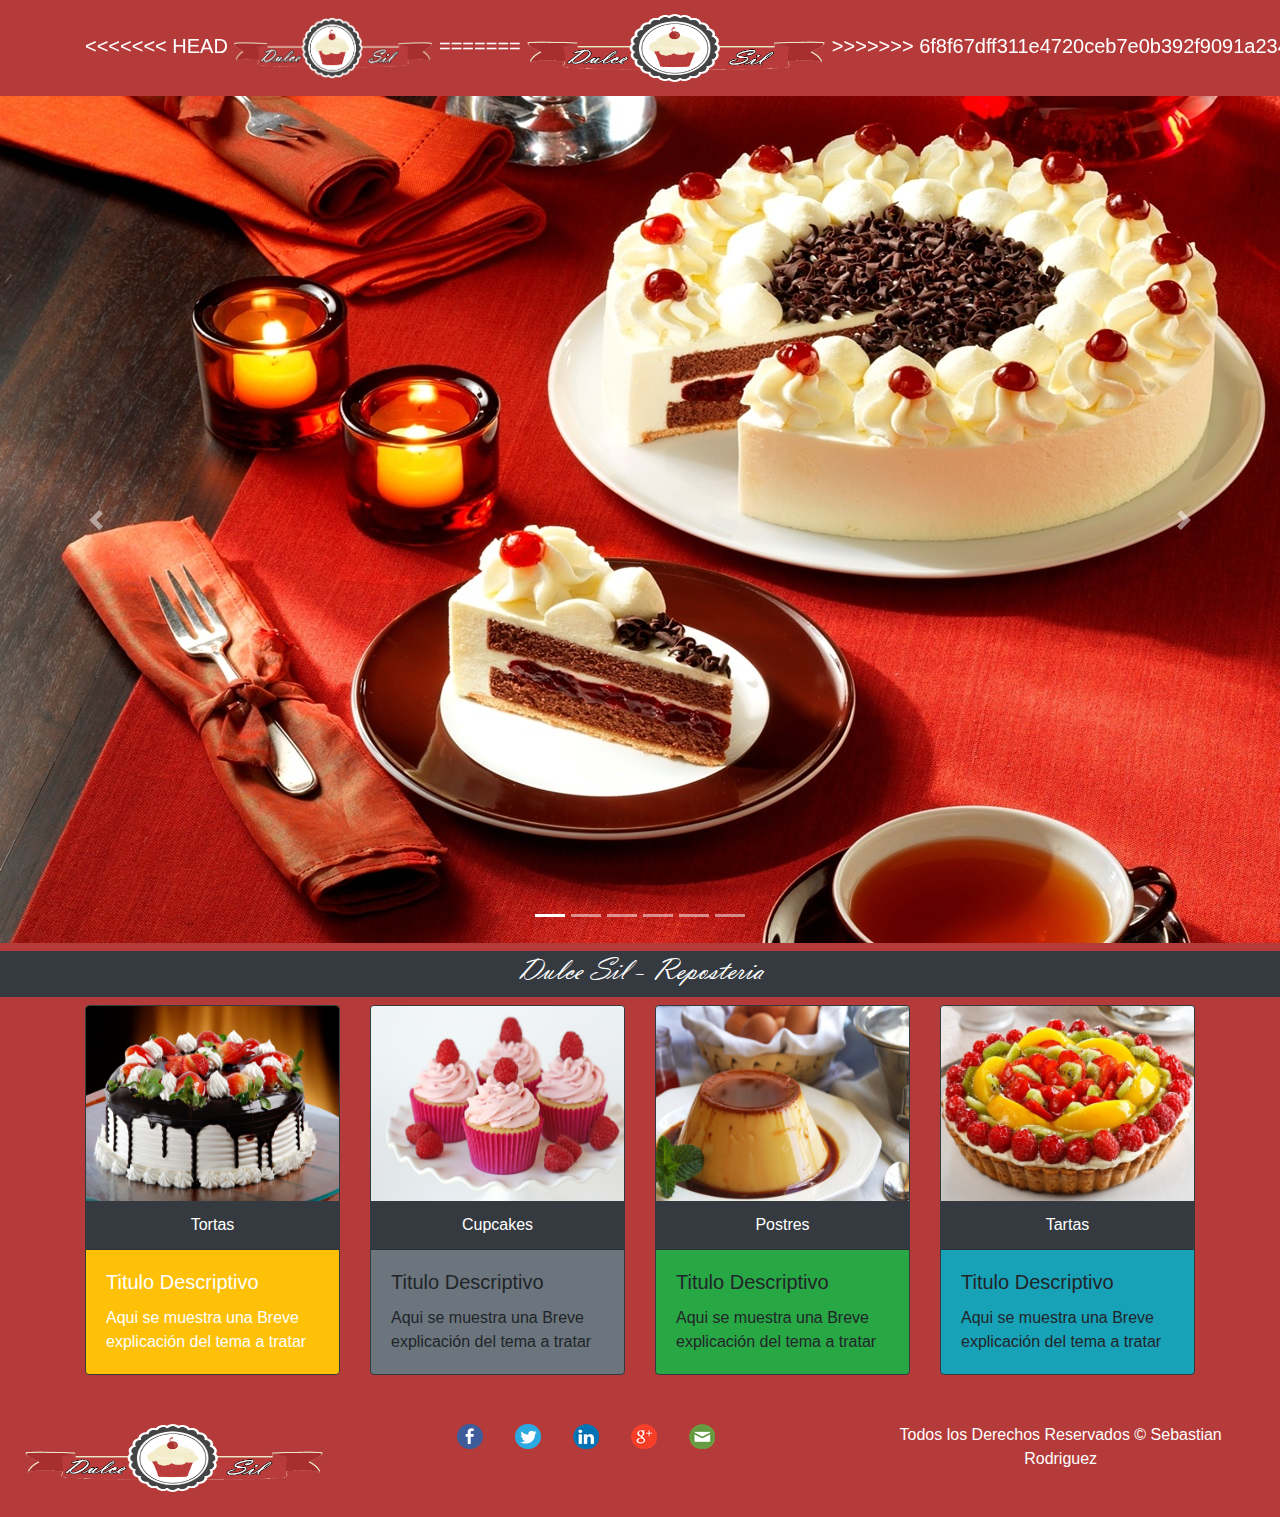
<file: index.html>
<!DOCTYPE html>
<html>
<head>
	<title>Sil Reposteria</title>
  <meta charset="utf-8">
  <meta name="viewport" content="width=device-width, initial-scale=1, shrink-to-fit=no">
  <link rel="shortcut icon" href="imagenes/icono.ico" type="image/x-icon">
	<link rel="stylesheet" type="text/css" href="css/bootstrap.css">
  <link rel="stylesheet" type="text/css" href="css/fondoFont.css">

</head>

<body>
<!-- Navigation -->
    <nav class="navbar navbar-expand-lg navbar-dark bg-black fixed-top">
      <div class="container ">
        <a class="navbar-brand" href="index.html">
<<<<<<< HEAD
          <img src="imagenes/logoMenu.png" width="200" alt="" style="">
=======
          <img src="imagenes/logo.png" width="300" height="70" alt="logo">
>>>>>>> 6f8f67dff311e4720ceb7e0b392f9091a234cfde
        </a>
        <button class="navbar-toggler" type="button" data-toggle="collapse" data-target="#navbarResponsive" aria-controls="navbarResponsive" aria-expanded="false" aria-label="Toggle navigation">
          <span class="navbar-toggler-icon"></span>
        </button>
        <div class="collapse navbar-collapse" id="navbarResponsive">
          <ul class="navbar-nav ml-auto">
            <li class="nav-item active">
              <a class="nav-link" href="#">Inicio
                <span class="sr-only">(current)</span>
              </a>
            </li>
            <li class="nav-item">
              <a class="nav-link" href="html/Nosotros.html">Nosotros</a>
            </li>
            <li class="nav-item">
              <a class="nav-link" href="html/servicios.html">Servicios</a>
            </li>
            <li class="nav-item">
              <a class="nav-link" href="html/contacto.html">Contactanos</a>
            </li>
          </ul>
        </div>
      </div>
    </nav>
<!-- Navigation -->


<!--carrusel-->
<div class="row mt-5"></div>
<div class="row mt-5"></div>
<div id="carouselExampleIndicators" class="carousel slide" data-ride="carousel">
  <ol class="carousel-indicators">
    <li data-target="#carouselExampleIndicators" data-slide-to="0" class="active"></li>
    <li data-target="#carouselExampleIndicators" data-slide-to="1"></li>
    <li data-target="#carouselExampleIndicators" data-slide-to="2"></li>
    <li data-target="#carouselExampleIndicators" data-slide-to="3"></li>
    <li data-target="#carouselExampleIndicators" data-slide-to="4"></li>
    <li data-target="#carouselExampleIndicators" data-slide-to="5"></li>
  </ol>
  <div class="carousel-inner">
    <div class="carousel-item active">
      <img class="d-block w-100" src="imagenes/Carrusel/imagen1.jpg" alt="First slide">
    </div>
    <div class="carousel-item">
      <img class="d-block w-100" src="imagenes/Carrusel/imagen2.jpg" alt="Second slide">
    </div>
    <div class="carousel-item">
      <img class="d-block w-100" src="imagenes/Carrusel/imagen3.jpg" alt="Third slide">
    </div>

    <div class="carousel-item">
      <img class="d-block w-100" src="imagenes/Carrusel/imagen4.jpg" alt="four slide">
    </div>
    <div class="carousel-item">
      <img class="d-block w-100" src="imagenes/Carrusel/imagen5.jpg" alt="five slide">
    </div>
    <div class="carousel-item">
      <img class="d-block w-100" src="imagenes/Carrusel/imagen6.jpg" alt="six slide">
    </div>
  </div>

  <a class="carousel-control-prev" href="#carouselExampleIndicators" role="button" data-slide="prev">
    <span class="carousel-control-prev-icon" aria-hidden="true"></span>
    <span class="sr-only">Previous</span>
  </a>
  <a class="carousel-control-next" href="#carouselExampleIndicators" role="button" data-slide="next">
    <span class="carousel-control-next-icon" aria-hidden="true"></span>
    <span class="sr-only">Next</span>
  </a>
</div>
<!--carrusel-->

    <div class="row bg-dark mt-2 mb-2">
         <h2 class="container text-center text-white" style="font-family: fuenteletra">Dulce Sil - Reposteria</h2>
    </div>

<section class="container">
 <div class="row">
       <div class="col-sm-6 col-md-3">
        <div class="card text-white bg-warning mb-3  d-flex justify-content-center border-dark">
          <img class="card-img-top" src="imagenes/Cards/tortas.jpg" alt="Card image cap">
          <div class="card-header bg-dark text-center text-white">Tortas</div>
          <div class="card-body">
            <h5 class="card-title">Titulo Descriptivo</h5>
        <p class="card-text">Aqui se muestra una Breve explicación del tema a tratar</p>
            <!-- <a href="#" class="btn btn-primary" data-toggle="modal" data-target="#Modal2">Mas Información</a> -->
          </div>
        </div>
      </div>
 

  <div class="col-sm-6 col-md-3">
    <div class="card mb-3 bg-secondary d-flex justify-content-center border-dark">
      <img class="card-img-top" src="imagenes/Cards/Cupcakes.jpg" alt="Card image cap">
      <div class="card-header bg-dark text-center text-white">Cupcakes</div>
      <div class="card-body">
        <h5 class="card-title">Titulo Descriptivo</h5>
        <p class="card-text">Aqui se muestra una Breve explicación del tema a tratar</p>
        <!-- <a href="#" class="btn btn-primary">Mas Información</a> -->
      </div>
    </div>
  </div>


  <div class="col-sm-6 col-md-3">
    <div class="card mb-3 bg-success d-flex justify-content-center border-dark">
      <img class="card-img-top" src="imagenes/Cards/postres.jpg" alt="Card image cap">
      <div class="card-header bg-dark text-center text-white">Postres</div>
      <div class="card-body">
        <h5 class="card-title">Titulo Descriptivo</h5>
        <p class="card-text">Aqui se muestra una Breve explicación del tema a tratar</p>
        <!-- <a href="#" class="btn btn-primary">Mas Información</a> -->
      </div>
    </div>
  </div>

  <div class="col-sm-6 col-md-3">
    <div class="card mb-3 bg-info d-flex justify-content-center border-dark">
      <img class="card-img-top" src="imagenes/Cards/tartas.jpg" alt="Card image cap">
      <div class="card-header bg-dark text-center text-white">Tartas</div>      
      <div class="card-body">
        <h5 class="card-title">Titulo Descriptivo</h5>
        <p class="card-text">Aqui se muestra una Breve explicación del tema a tratar</p>
        <!-- <a href="#" class="btn btn-primary">Mas Información</a> -->
      </div>
    </div>
  </div>

</div>
</section>




<div class="row">
<footer class="container-fluid mt-2 mb-0 bg-black d-none d-sm-block">

  <div class="row d-flex p-4">
    <!-- primer columna (imagen del logo) -->
    <div class="col-sm-4">
      <img class="" src="imagenes/logo.png" width="300" height="70">
    </div>
    <!-- primer columna (imagen del logo) -->


    <!--Botones de las Redes Sociales-->
    <div class="col-sm-4">
           <div class="text-center">
              <ul class="list-unstyled list-inline d-flex justify-content-left">
                  <li class="list-inline-item">
                    <a class="btn-sm mx-1" href="https://www.facebook.com/" target="_blank">
                      <img src="imagenes/botones/f-facebook.png">
                    </a>
                  </li>

                  <li class="list-inline-item">
                    <a class="btn-sm mx-1" href="https://twitter.com/" target="_blank">
                      <img src="imagenes/botones/f-twitter.png">
                    </a>
                  </li>
                  <li class="list-inline-item">
                    <a class="btn-sm mx-1" href="https://twitter.com/" target="_blank">
                      <img src="imagenes/botones/linkedin.png">
                    </a>
                  </li>
                  <li class="list-inline-item">
                    <a class="btn-sm mx-1" href="https://plus.google.com/" target="_blank">
                      <img src="imagenes/botones/google.png">
                    </a>
                  </li>
                  <li class="list-inline-item">
                    <a class="btn-sm mx-1" href="mailto:example@email.com">
                      <img src="imagenes/botones/email.png">
                    </a>
                </li>
              </ul>
          </div>   
    </div>
    <!--Botones de las Redes Sociales-->


    <!-- copyright -->
    <div class="col-sm-4 text-white d-flex justify-content-center text-center ">
      Todos los Derechos Reservados &copy; Sebastian Rodriguez
    </div>
    <!-- copyright -->

  </div>
</footer>
</div>

<script src="js/jquery-3.3.1.min.js"></script>
<script src="js/bootstrap.min.js"></script>


</body>
</html>
</file>
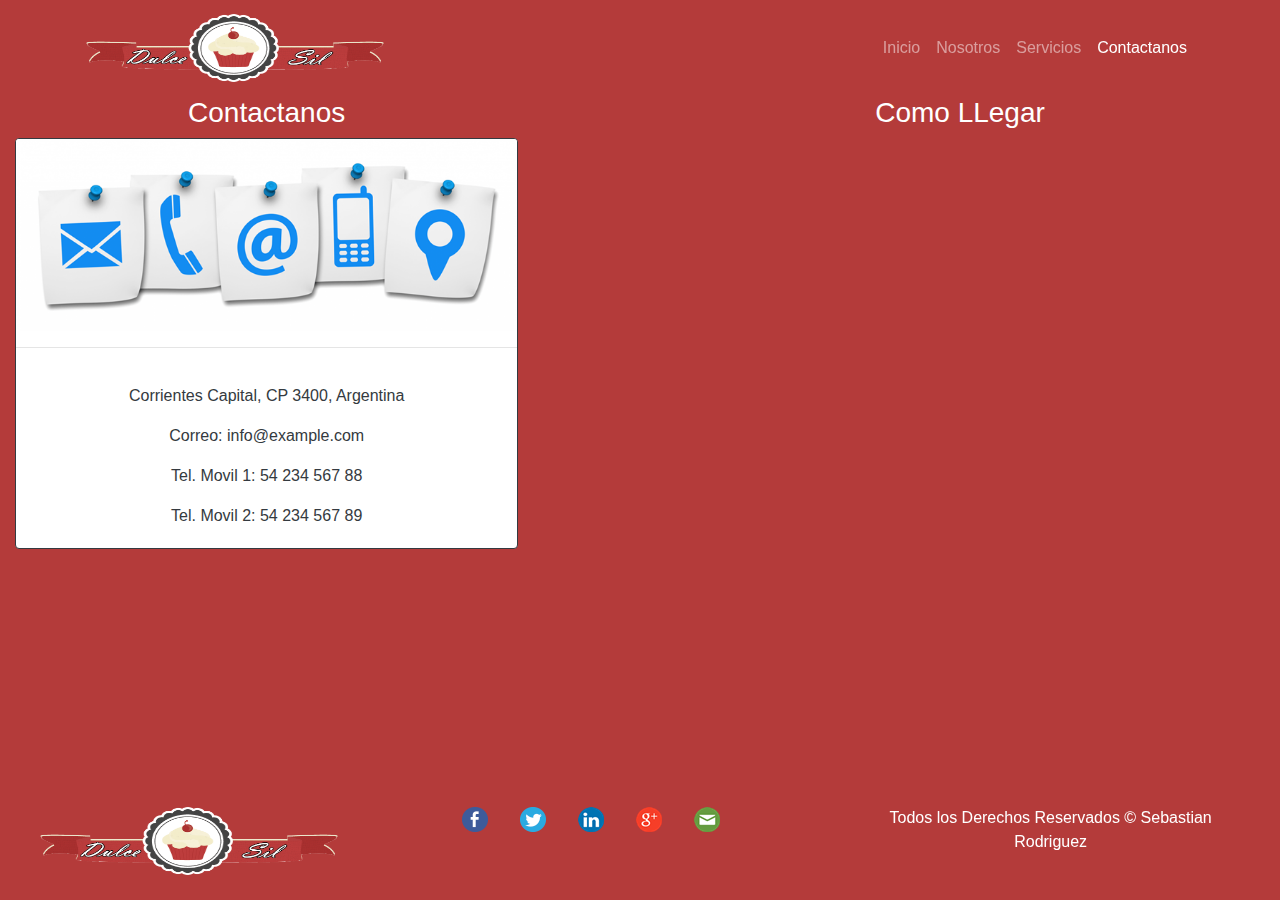
<file: html/contacto.html>
<!DOCTYPE html>
<html>
<head>
  <title>Sil Reposteria</title>
  <meta charset="utf-8">
  <meta name="viewport" content="width=device-width, initial-scale=1, shrink-to-fit=no">
  <link rel="shortcut icon" href="../imagenes/icono.ico" type="image/x-icon">
  <link rel="stylesheet" type="text/css" href="../css/bootstrap.css">
  <link rel="stylesheet" type="text/css" href="../css/fondoFont.css">

</head>

<body>

<!-- Navigation -->
    <nav class="navbar navbar-expand-lg navbar-dark bg-black fixed-top">
      <div class="container ">
        <a class="navbar-brand" href="../index.html">
          <img src="../imagenes/logo.png" width="300" height="70" alt="">
        </a>
        <button class="navbar-toggler" type="button" data-toggle="collapse" data-target="#navbarResponsive" aria-controls="navbarResponsive" aria-expanded="false" aria-label="Toggle navigation">
          <span class="navbar-toggler-icon"></span>
        </button>
        <div class="collapse navbar-collapse" id="navbarResponsive">
          <ul class="navbar-nav ml-auto">
            <li class="nav-item">
              <a class="nav-link" href="../index.html">Inicio
                <span class="sr-only">(current)</span>
              </a>
            </li>
            <li class="nav-item">
              <a class="nav-link" href="Nosotros.html">Nosotros</a>
            </li>
            <li class="nav-item">
              <a class="nav-link" href="servicios.html">Servicios</a>
            </li>
            <li class="nav-item active">
              <a class="nav-link" href="contacto.html">Contactanos</a>
            </li>
          </ul>
        </div>
      </div>
    </nav>
<!-- Navigation -->



<!-- <hr class="mt-5"> -->

<section class="container-fluid mt-5">
  <div class="row">
      <div class="col-md-6  text-white">
       <!--  <div class="row mt-5"></div> -->

          <div class="row mt-5">
            <div class="col-md-10">
              <h3 class="text-center text-white">Contactanos</h3>
                <div class="card d-flex justify-content-center border-dark">
                      <img class="card-img-top" src="../imagenes/contacto.png" alt="Card image cap">
                      <hr>
                    <div class="card-body">
                        <p class="card-text text-dark text-center">Corrientes Capital, CP 3400, Argentina</p>
                        <p class="card-text text-dark text-center">Correo: info@example.com</p>
                        <p class="card-text text-dark text-center">Tel. Movil 1:  54 234 567 88</p>
                        <p class="card-text text-dark text-center">Tel. Movil 2:  54 234 567 89</p>
                    </div>
                </div>
              </div>
          </div>

        <div class="row"></div>


      </div>


      <div class="col-md-6 mt-5">
                  <h3 class="text-center text-white">Como LLegar</h3>
                    <div class="d-flex justify-content-center">
                      <iframe src="https://www.google.com/maps/embed?pb=!1m18!1m12!1m3!1d3538.8924136570167!2d-58.78488461997624!3d-27.503721189861587!2m3!1f0!2f0!3f0!3m2!1i1024!2i768!4f13.1!3m3!1m2!1s0x0%3A0x0!2zMjfCsDMwJzEyLjgiUyA1OMKwNDcnMDMuMiJX!5e0!3m2!1ses!2sar!4v1521495848679" width="600" height="400" frameborder="0" style="border:0" allowfullscreen></iframe>
                    </div>


      </div>
  </div>
</section>


<footer class="container-fluid mt-2 mb-0 bg-black d-none d-sm-block  fixed-bottom ">

  <div class="row d-flex p-4">
    <!-- primer columna (imagen del logo) -->
    <div class="col-sm-4">
      <img class="" src="../imagenes/logo.png" width="300" height="70">
    </div>
    <!-- primer columna (imagen del logo) -->


    <!--Botones de las Redes Sociales-->
    <div class="col-sm-4">
           <div class="text-center">
              <ul class="list-unstyled list-inline d-flex justify-content-left">
                  <li class="list-inline-item">
                    <a class="btn-sm mx-1" href="https://www.facebook.com/" target="_blank">
                      <img src="../imagenes/botones/f-facebook.png">
                    </a>
                  </li>

                  <li class="list-inline-item">
                    <a class="btn-sm mx-1" href="https://twitter.com/" target="_blank">
                      <img src="../imagenes/botones/f-twitter.png">
                    </a>
                  </li>
                  <li class="list-inline-item">
                    <a class="btn-sm mx-1" href="https://twitter.com/" target="_blank">
                      <img src="../imagenes/botones/linkedin.png">
                    </a>
                  </li>
                  <li class="list-inline-item">
                    <a class="btn-sm mx-1" href="https://plus.google.com/" target="_blank">
                      <img src="../imagenes/botones/google.png">
                    </a>
                  </li>
                  <li class="list-inline-item">
                    <a class="btn-sm mx-1" href="mailto:example@email.com">
                      <img src="../imagenes/botones/email.png">
                    </a>
                </li>
              </ul>
          </div>   
    </div>
    <!--Botones de las Redes Sociales-->


    <!-- copyright -->
    <div class="col-sm-4 text-white d-flex justify-content-center text-center ">
      Todos los Derechos Reservados &copy; Sebastian Rodriguez
    </div>
    <!-- copyright -->

  </div>

</footer>

<script src="../js/jquery-3.3.1.min.js"></script>
<script src="../js/bootstrap.min.js"></script>

</body>
</html>
</file>
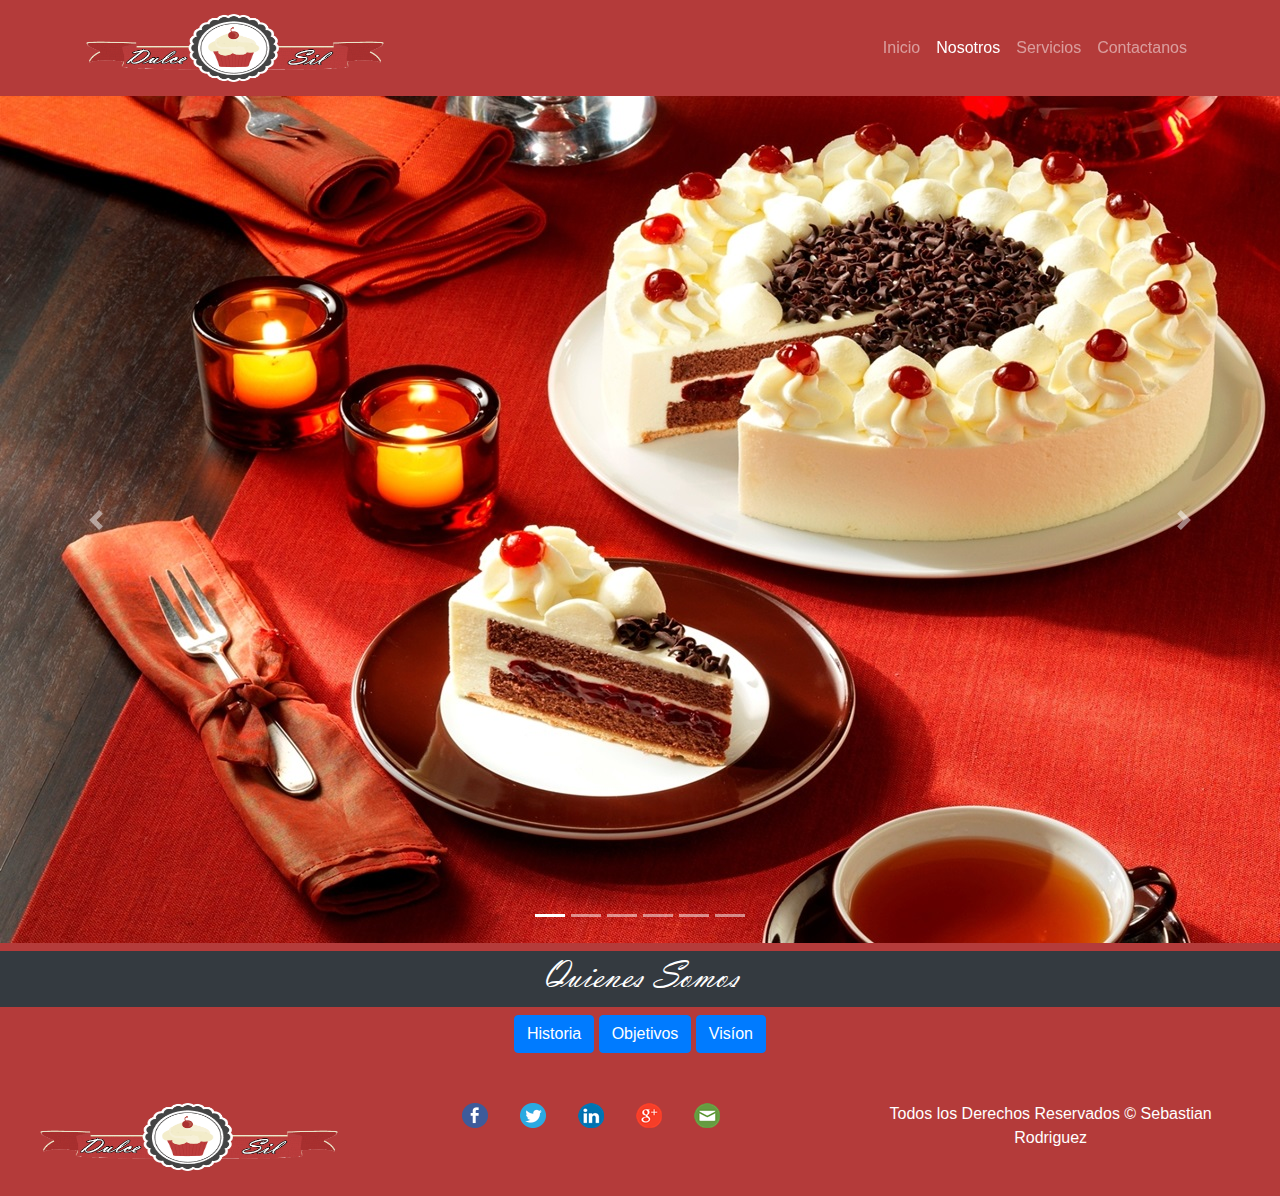
<file: html/Nosotros.html>
<!DOCTYPE html>
<html>
<head>
  <title>Sil Reposteria</title>
  <meta charset="utf-8">
  <meta name="viewport" content="width=device-width, initial-scale=1, shrink-to-fit=no">
  <link rel="shortcut icon" href="../imagenes/icono.ico" type="image/x-icon">
  <link rel="stylesheet" type="text/css" href="../css/bootstrap.css">
  <link rel="stylesheet" type="text/css" href="../css/fondoFont.css">

</head>


<body>
<!-- Navigation -->
    <nav class="navbar navbar-expand-lg navbar-dark bg-black fixed-top">
      <div class="container ">
        <a class="navbar-brand" href="../index.html">
          <img src="../imagenes/logo.png" width="300" height="70" alt="">
        </a>
        <button class="navbar-toggler" type="button" data-toggle="collapse" data-target="#navbarResponsive" aria-controls="navbarResponsive" aria-expanded="false" aria-label="Toggle navigation">
          <span class="navbar-toggler-icon"></span>
        </button>
        <div class="collapse navbar-collapse" id="navbarResponsive">
          <ul class="navbar-nav ml-auto">
            <li class="nav-item">
              <a class="nav-link" href="../index.html">Inicio</a>
            </li>
            <li class="nav-item active">
              <a class="nav-link" href="Nosotros.html">Nosotros
                  <span class="sr-only">(current)</span>
              </a>
            </li>
            <li class="nav-item">
              <a class="nav-link" href="servicios.html">Servicios</a>
            </li>
            <li class="nav-item">
              <a class="nav-link" href="contacto.html">Contactanos</a>
            </li>
          </ul>
        </div>
      </div>
    </nav>
<!-- Navigation -->


<!--carrusel-->
<div class="row mt-5"></div>
<div class="row mt-5"></div>
<div id="carouselExampleIndicators" class="carousel slide" data-ride="carousel">
  <ol class="carousel-indicators">
    <li data-target="#carouselExampleIndicators" data-slide-to="0" class="active"></li>
    <li data-target="#carouselExampleIndicators" data-slide-to="1"></li>
    <li data-target="#carouselExampleIndicators" data-slide-to="2"></li>
    <li data-target="#carouselExampleIndicators" data-slide-to="3"></li>
    <li data-target="#carouselExampleIndicators" data-slide-to="4"></li>
    <li data-target="#carouselExampleIndicators" data-slide-to="5"></li>
  </ol>
  <div class="carousel-inner">
    <div class="carousel-item active">
      <img class="d-block w-100" src="../imagenes/Carrusel/imagen1.jpg" alt="First slide">
    </div>
    <div class="carousel-item">
      <img class="d-block w-100" src="../imagenes/Carrusel/imagen2.jpg" alt="Second slide">
    </div>
    <div class="carousel-item">
      <img class="d-block w-100" src="../imagenes/Carrusel/imagen3.jpg" alt="Third slide">
    </div>

    <div class="carousel-item">
      <img class="d-block w-100" src="../imagenes/Carrusel/imagen4.jpg" alt="four slide">
    </div>
    <div class="carousel-item">
      <img class="d-block w-100" src="../imagenes/Carrusel/imagen5.jpg" alt="five slide">
    </div>
    <div class="carousel-item">
      <img class="d-block w-100" src="../imagenes/Carrusel/imagen6.jpg" alt="six slide">
    </div>
  </div>

  <a class="carousel-control-prev" href="#carouselExampleIndicators" role="button" data-slide="prev">
    <span class="carousel-control-prev-icon" aria-hidden="true"></span>
    <span class="sr-only">Previous</span>
  </a>
  <a class="carousel-control-next" href="#carouselExampleIndicators" role="button" data-slide="next">
    <span class="carousel-control-next-icon" aria-hidden="true"></span>
    <span class="sr-only">Next</span>
  </a>
</div>
<!--carrusel-->

    <div class="row bg-dark mt-2 mb-2">
         <h1 class="container text-center text-white" style="font-family: fuenteletra">Quienes Somos</h1>
    </div>

<p class="justify-content-center text-center">
  <a class="btn btn-primary" data-toggle="collapse" href="#multiCollapseExample1" role="button" aria-expanded="false" aria-controls="multiCollapseExample1">Historia</a>

  <button class="btn btn-primary" type="button" data-toggle="collapse" data-target="#multiCollapseExample2" aria-expanded="false" aria-controls="multiCollapseExample2">Objetivos
  </button>

  <button class="btn btn-primary" type="button" data-toggle="collapse" data-target="#multiCollapseExample3" aria-expanded="false" aria-controls="multiCollapseExample3">Visíon
  </button>
</p>

<div class="row">
  <div class="col">
    <div class="collapse multi-collapse" id="multiCollapseExample1">
      <div class="card card-body">
        Aqui se expone una breve reseña Historica de la empresa/emprendimiento
      </div>
    </div>
  </div>
  <div class="col">
    <div class="collapse multi-collapse" id="multiCollapseExample2">
      <div class="card card-body">
        Aqui se expone cuales son los Objetivos de la empresa/emprendimiento
      </div>
    </div>
  </div>
  <div class="col">
    <div class="collapse multi-collapse" id="multiCollapseExample3">
      <div class="card card-body">
        Aqui se expone una breve explicación de la Visión de la empesa/emprendimiento.
      </div>
    </div>
  </div>
</div>



<footer class="container-fluid mt-2 mb-0 bg-black d-none d-sm-block">

  <div class="row d-flex p-4">
    <!-- primer columna (imagen del logo) -->
    <div class="col-sm-4">
      <img class="" src="../imagenes/logo.png" width="300" height="70">
    </div>
    <!-- primer columna (imagen del logo) -->


    <!--Botones de las Redes Sociales-->
    <div class="col-sm-4">
           <div class="text-center">
              <ul class="list-unstyled list-inline d-flex justify-content-left">
                  <li class="list-inline-item">
                    <a class="btn-sm mx-1" href="https://www.facebook.com/" target="_blank">
                      <img src="../imagenes/botones/f-facebook.png">
                    </a>
                  </li>

                  <li class="list-inline-item">
                    <a class="btn-sm mx-1" href="https://twitter.com/" target="_blank">
                      <img src="../imagenes/botones/f-twitter.png">
                    </a>
                  </li>
                  <li class="list-inline-item">
                    <a class="btn-sm mx-1" href="https://twitter.com/" target="_blank">
                      <img src="../imagenes/botones/linkedin.png">
                    </a>
                  </li>
                  <li class="list-inline-item">
                    <a class="btn-sm mx-1" href="https://plus.google.com/" target="_blank">
                      <img src="../imagenes/botones/google.png">
                    </a>
                  </li>
                  <li class="list-inline-item">
                    <a class="btn-sm mx-1" href="mailto:example@email.com">
                      <img src="../imagenes/botones/email.png">
                    </a>
                </li>
              </ul>
          </div>   
    </div>
    <!--Botones de las Redes Sociales-->


    <!-- copyright -->
    <div class="col-sm-4 text-white d-flex justify-content-center text-center ">
      Todos los Derechos Reservados &copy; Sebastian Rodriguez
    </div>
    <!-- copyright -->


    <!-- informacion de contacto -->
<!--     <div class="col-sm-3 text-white">
                      <h6 class="font-weight-normal text-center">Información de Contacto</h6>
                      <p>Corrientes Capital, CP 3400, Argentina</p>
                      <p>info@example.com</p>
                      <p>+ 54 234 567 88</p>
                      <p>+ 54 234 567 89</p>
    </div> -->
    <!-- informacion de contacto -->


  </div>
</footer>



<script src="../js/jquery-3.3.1.min.js"></script>
<script src="../js/bootstrap.min.js"></script>


</body>
</html>
</file>
<file: css/fondoFont.css>
body {
        /*background: url(../imagenes/fondo.jpg) NO-REPEAT CENTER FIXED;*/
        background-color: #B43B3A;
        -WEBKIT-BACKGROUND-SIZE: COVER;
        -MOZ-BACKGROUND-SIZE: COVER;
        BACKGROUND-SIZE: COVER;
}

.titulo{
    padding: 50px;
    color: white;
    text-align: center;
}

@font-face{
  font-family: "fuenteletra";
  src:url("../fuentes/VLADIMIR.TTF");
}
</file>
